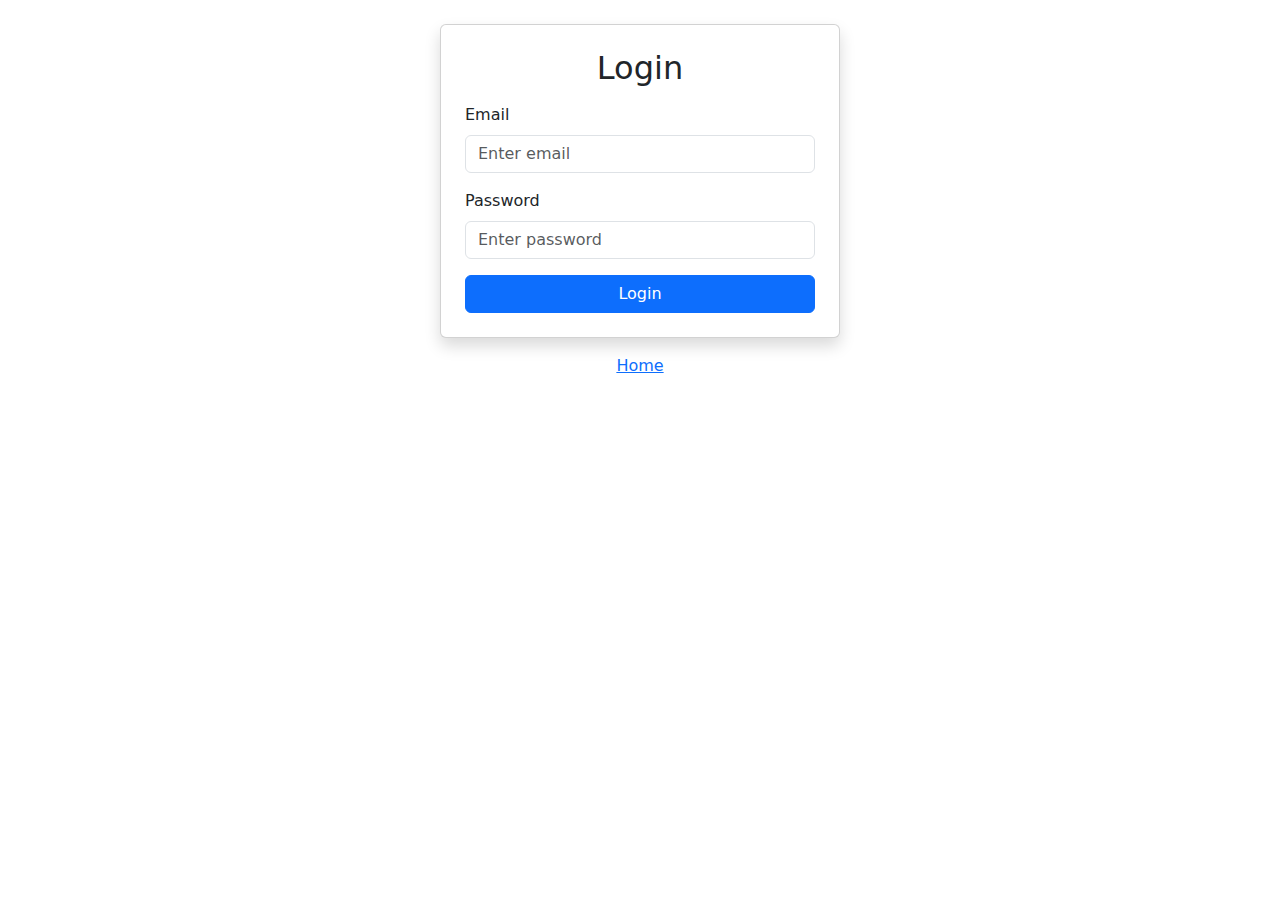
<file: index.html>
<!DOCTYPE html>
<html lang="en">
  <head>
    <meta charset="UTF-8" />
    <link
      href="https://cdn.jsdelivr.net/npm/bootstrap@5.3.3/dist/css/bootstrap.min.css"
      rel="stylesheet"
      integrity="sha384-QWTKZyjpPEjISv5WaRU9OFeRpok6YctnYmDr5pNlyT2bRjXh0JMhjY6hW+ALEwIH"
      crossorigin="anonymous"
    />
    <link rel="stylesheet" href="./styles/style.css" />
    <title>Test</title>
  </head>
  <body class="container py-4">
    <!-- Login Form -->
    <div class="card mx-auto p-4 shadow" style="max-width: 400px">
      <h2 class="text-center mb-3">Login</h2>
      <form id="login-form">
        <div class="mb-3">
          <label for="email" class="form-label">Email</label>
          <input
            type="email"
            id="email"
            class="form-control"
            placeholder="Enter email"
          />
        </div>
        <div class="mb-3">
          <label for="password" class="form-label">Password</label>
          <input
            type="password"
            id="password"
            class="form-control"
            placeholder="Enter password"
          />
        </div>
        <button type="submit" id="login" class="btn btn-primary w-100">
          Login
        </button>
      </form>
    </div>
    <a href="/pages/home.html" class="d-block mt-3 text-center">Home</a>
    <script src="./scripts/index.js"></script>
  </body>
</html>
</file>
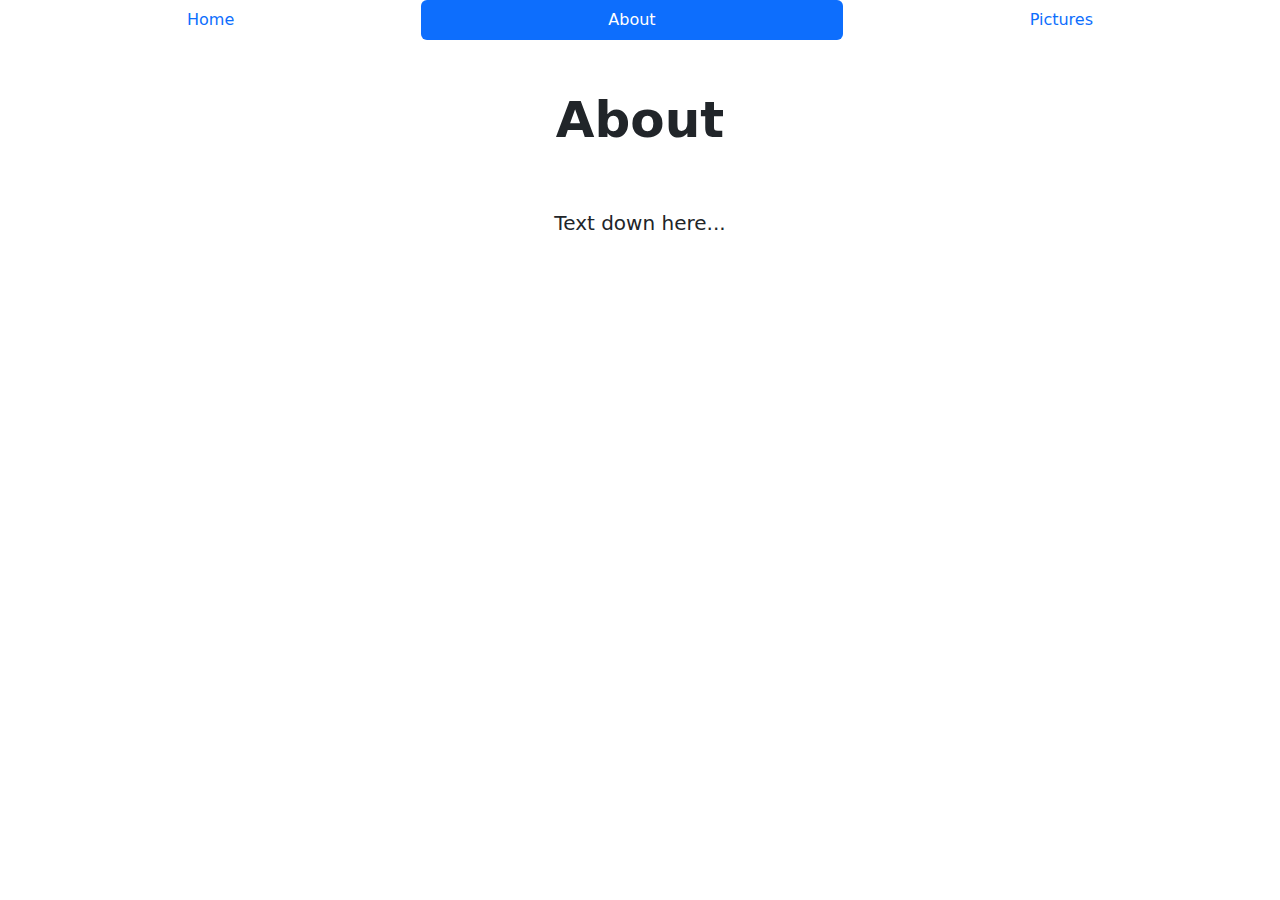
<file: pages/about.html>
<!DOCTYPE html>
<html lang="en">
  <head>
    <meta charset="UTF-8" />
    <title>Test</title>
    <link rel="stylesheet" href="../styles/style.css" />
    <link
      href="https://cdn.jsdelivr.net/npm/bootstrap@5.3.3/dist/css/bootstrap.min.css"
      rel="stylesheet"
      integrity="sha384-QWTKZyjpPEjISv5WaRU9OFeRpok6YctnYmDr5pNlyT2bRjXh0JMhjY6hW+ALEwIH"
      crossorigin="anonymous"
    />
  </head>
  <body>
    <ul class="nav nav-pills nav-fill">
      <li class="nav-item">
        <a class="nav-link" aria-current="page" href="home.html">Home</a>
      </li>
      <li class="nav-item">
        <a class="nav-link active" href="#">About</a>
      </li>
      <li class="nav-item">
        <a class="nav-link" href="pictures.html">Pictures</a>
      </li>
    </ul>
    <h1 id="title">About</h1>
    <div id="text">Text down here...</div>
  </body>
</html>
</file>
<file: styles/style.css>
#title {
    font-size: 50px;
    font-weight: bold;
    text-align: center;
    padding-top: 50px;
    padding-bottom: 50px;
}
#text {
    font-size: 20px;
    text-align: center;
    padding-bottom: 50px;
}
li > a {
    color: #333;
    text-decoration: none;
}
nav > ul {
    display: flex;
    justify-content: center;
    list-style: none;
}
ul > nav > li {
    margin: 0 10px;
}
#image {
    display: block;
    margin-left: auto;
    margin-right: auto;
    width: 50%;
    padding-bottom: 50px;
}
#logout {
    display: block;
    margin-left: auto;
    margin-right: auto;
    margin-bottom: 50px;
    padding: 10px 20px;
}
#name-container {
    display: flex;
    justify-content: center;
    align-items: center;
    height: 100px;
}
#name {
    width: 50%;
    padding: 10px 20px;
    margin-left: 10px;
}
#save {
    margin-left: 10px;
    padding: 10px 20px;
}
</file>
